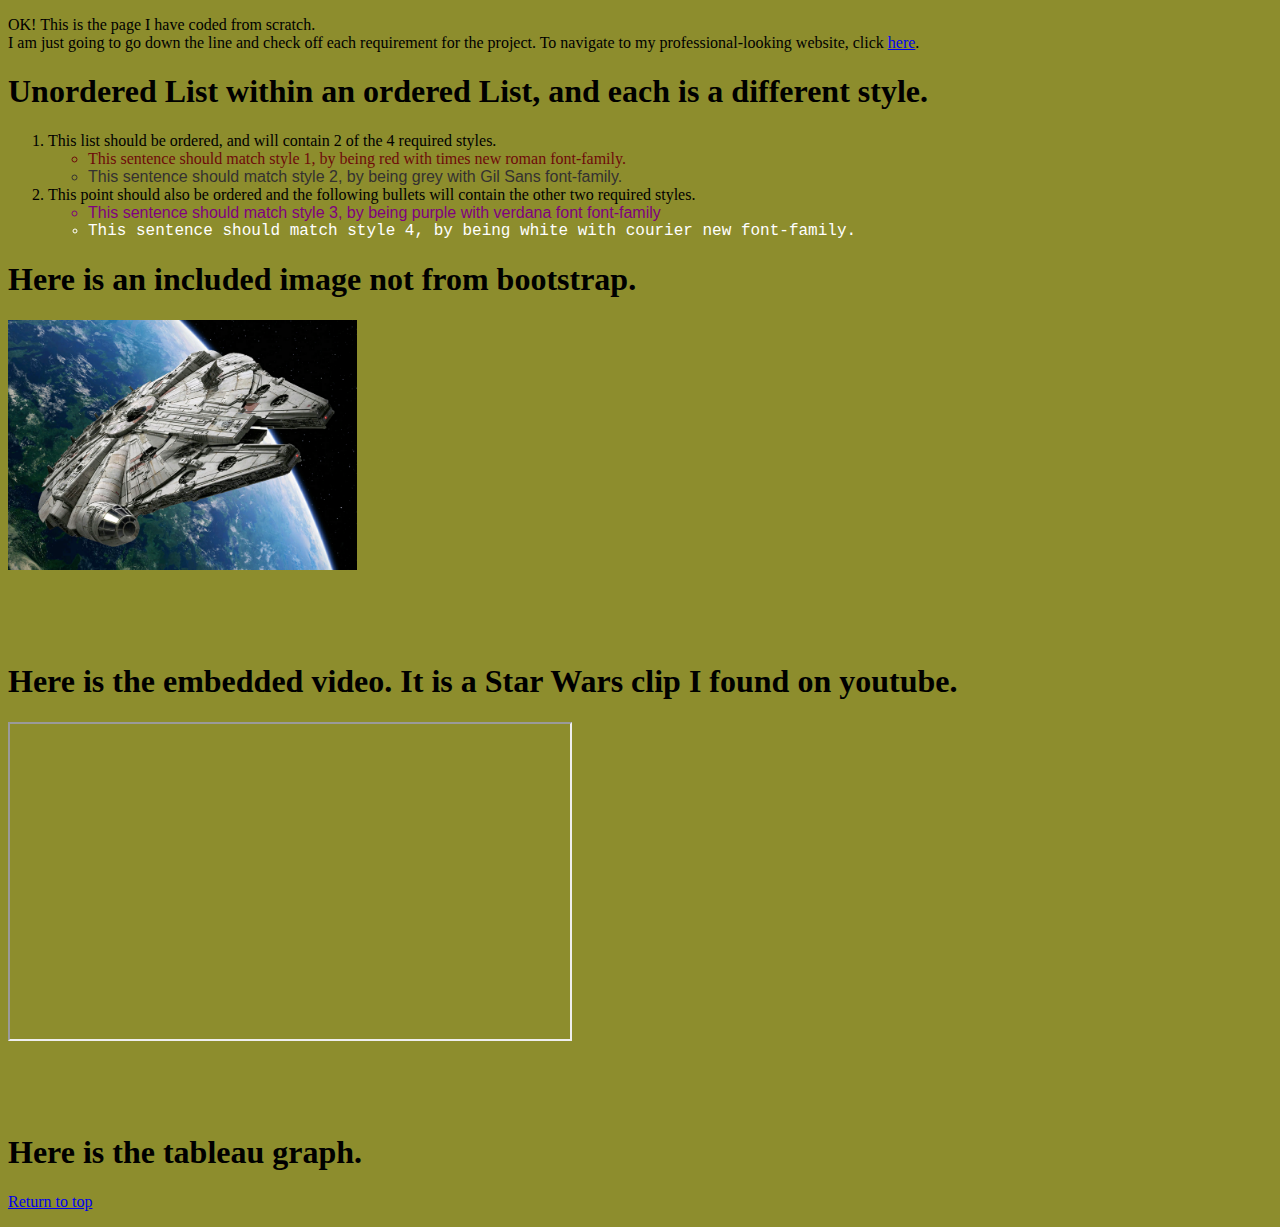
<file: projectpage.html>
<!DOCTYPE html>
<html lang="en">
<head>
    <meta charset="UTF-8">
    <meta http-equiv="X-UA-Compatible" content="IE=edge">
    <meta name="viewport" content="width=device-width, initial-scale=1.0">
    <title>From scratch</title>
    <link rel="stylesheet" href="scratchstyles.css">
</head>
<body>
    <link rel="stylesheet" href="scratchstyles.css">
    <p>OK! This is the page I have coded from scratch. <br> 
    I am just going to go down the line and check off each requirement for the project. To navigate to my professional-looking website, click <a href="index.html" target="_blank">here</a>.</p>
   <!--
An unordered list embedded in an ordered list
this is the code for an unordered list in an embedded list-->
<h1>Unordered List within an ordered List, and each is a different style.</h1>
    <ol>
        <li>This list should be ordered, and will contain 2 of the 4 required styles.
            <ul>
                <li class="style1">This sentence should match style 1, by being red with times new roman font-family.</li>
                <li class="style2">This sentence should match style 2, by being grey with Gil Sans font-family.</li>
            </ul>
        </li>
        <li>This point should also be ordered and the following bullets will contain the other two required styles.
            <ul>
                <li class="style3">This sentence should match style 3, by being purple with verdana font font-family</li>
                <li class="style4">This sentence should match style 4, by being white with courier new font-family.</li>
            </ul>
        </li>
    </ol>
    <div class="style5">The title sentences should not move,<br>
    but this sentence should stay<br> fixed on your screen.</div>

<!--image-->
<div class="style6"><h1>Here is an included image not from bootstrap.</h1></div>
<img src="assets/images/5ad4e8c370e68e282f66ed87_falcon.png" alt="millenium falcon" height="250">
<p>&nbsp;</p>
<p>&nbsp;</p>

<!--embedvideo-->
<h1 class="style6">Here is the embedded video. It is a Star Wars clip I found on youtube.</h1>
<iframe width="560" height="315" src="https://www.youtube.com/embed/f2pdxWNvlWc" 
title="YouTube video player" allow="accelerometer; autoplay; clipboard-write; encrypted-media; gyroscope; picture-in-picture; web-share" 
allowfullscreen></iframe>
<p>&nbsp;</p>
<p>&nbsp;</p>

<!--tableau-->
<h1>Here is the tableau graph.</h1>
<div class='tableauPlaceholder' id='viz1681858535527' style='position: relative'><noscript><a href='#'><img alt='The Cost of a Dozen Roses | #B2VB, 2023, Week 4 ' src='https:&#47;&#47;public.tableau.com&#47;static&#47;images&#47;Th&#47;TheCostofaDozenRosesB2VB2023Week4&#47;TheCostofaDozenRosesB2VB2023Week4&#47;1_rss.png' style='border: none' /></a></noscript><object class='tableauViz'  style='display:none;'><param name='host_url' value='https%3A%2F%2Fpublic.tableau.com%2F' /> <param name='embed_code_version' value='3' /> <param name='site_root' value='' /><param name='name' value='TheCostofaDozenRosesB2VB2023Week4&#47;TheCostofaDozenRosesB2VB2023Week4' /><param name='tabs' value='no' /><param name='toolbar' value='yes' /><param name='static_image' value='https:&#47;&#47;public.tableau.com&#47;static&#47;images&#47;Th&#47;TheCostofaDozenRosesB2VB2023Week4&#47;TheCostofaDozenRosesB2VB2023Week4&#47;1.png' /> <param name='animate_transition' value='yes' /><param name='display_static_image' value='yes' /><param name='display_spinner' value='yes' /><param name='display_overlay' value='yes' /><param name='display_count' value='yes' /><param name='language' value='en-US' /></object></div>                <script type='text/javascript'>                    var divElement = document.getElementById('viz1681858535527');                    var vizElement = divElement.getElementsByTagName('object')[0];                    vizElement.style.width='1400px';vizElement.style.height='827px';                    var scriptElement = document.createElement('script');                    scriptElement.src = 'https://public.tableau.com/javascripts/api/viz_v1.js';                    vizElement.parentNode.insertBefore(scriptElement, vizElement);                </script>
<!--here is the on page anchor-->
<p><a href="#TOP">Return to top</a></p>
</body>
</html>
</file>
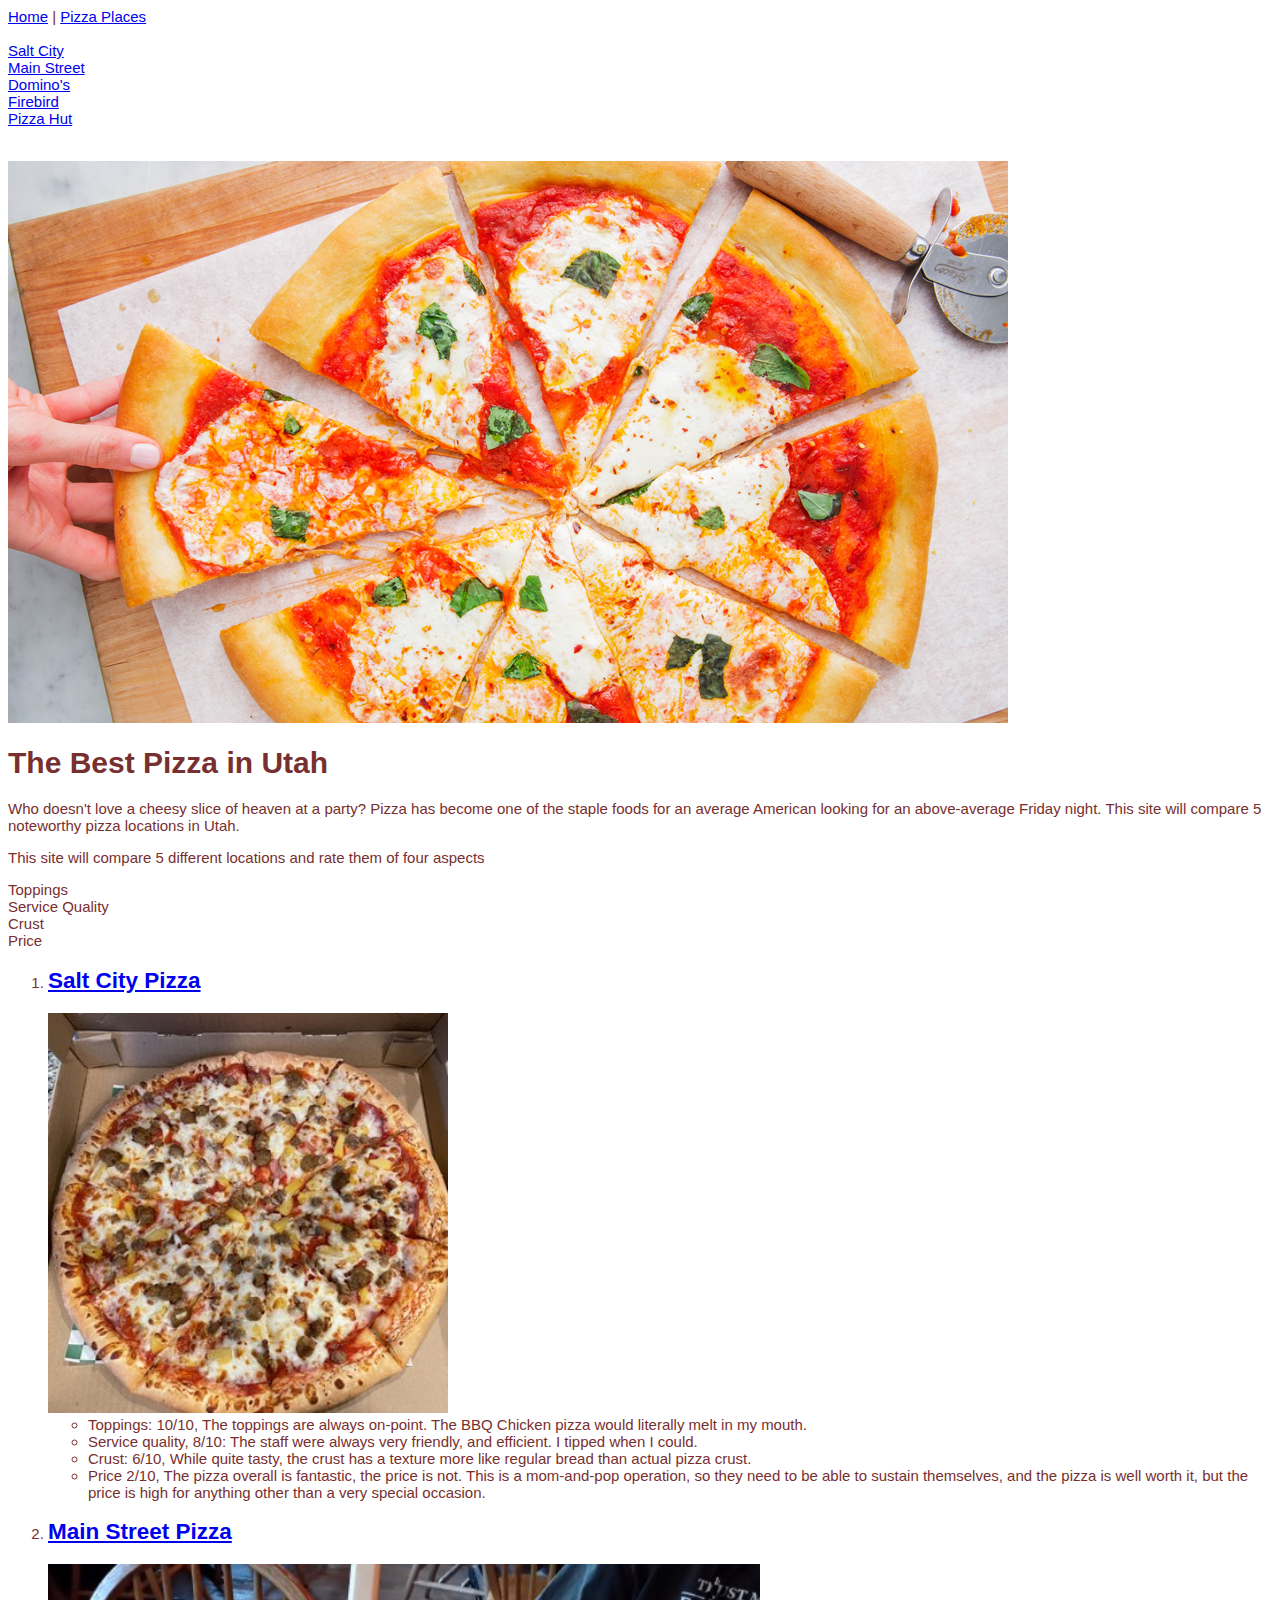
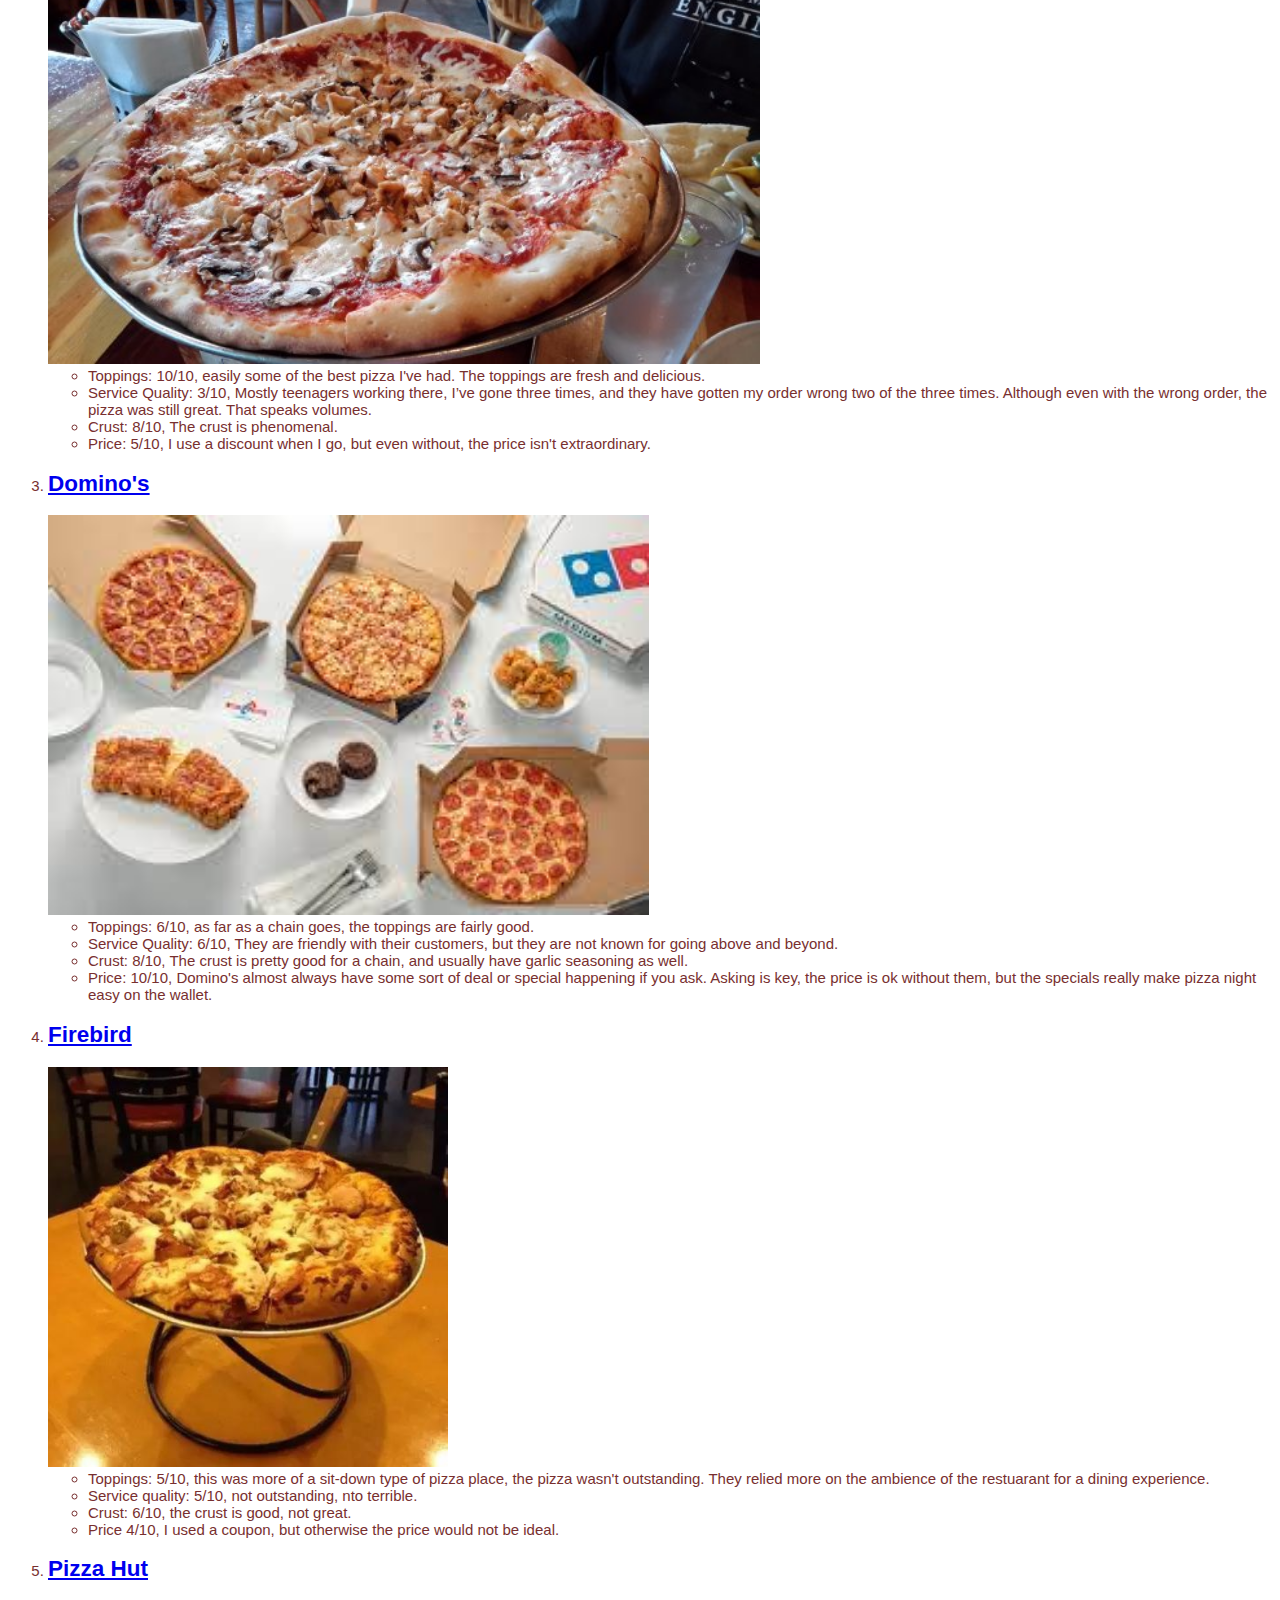
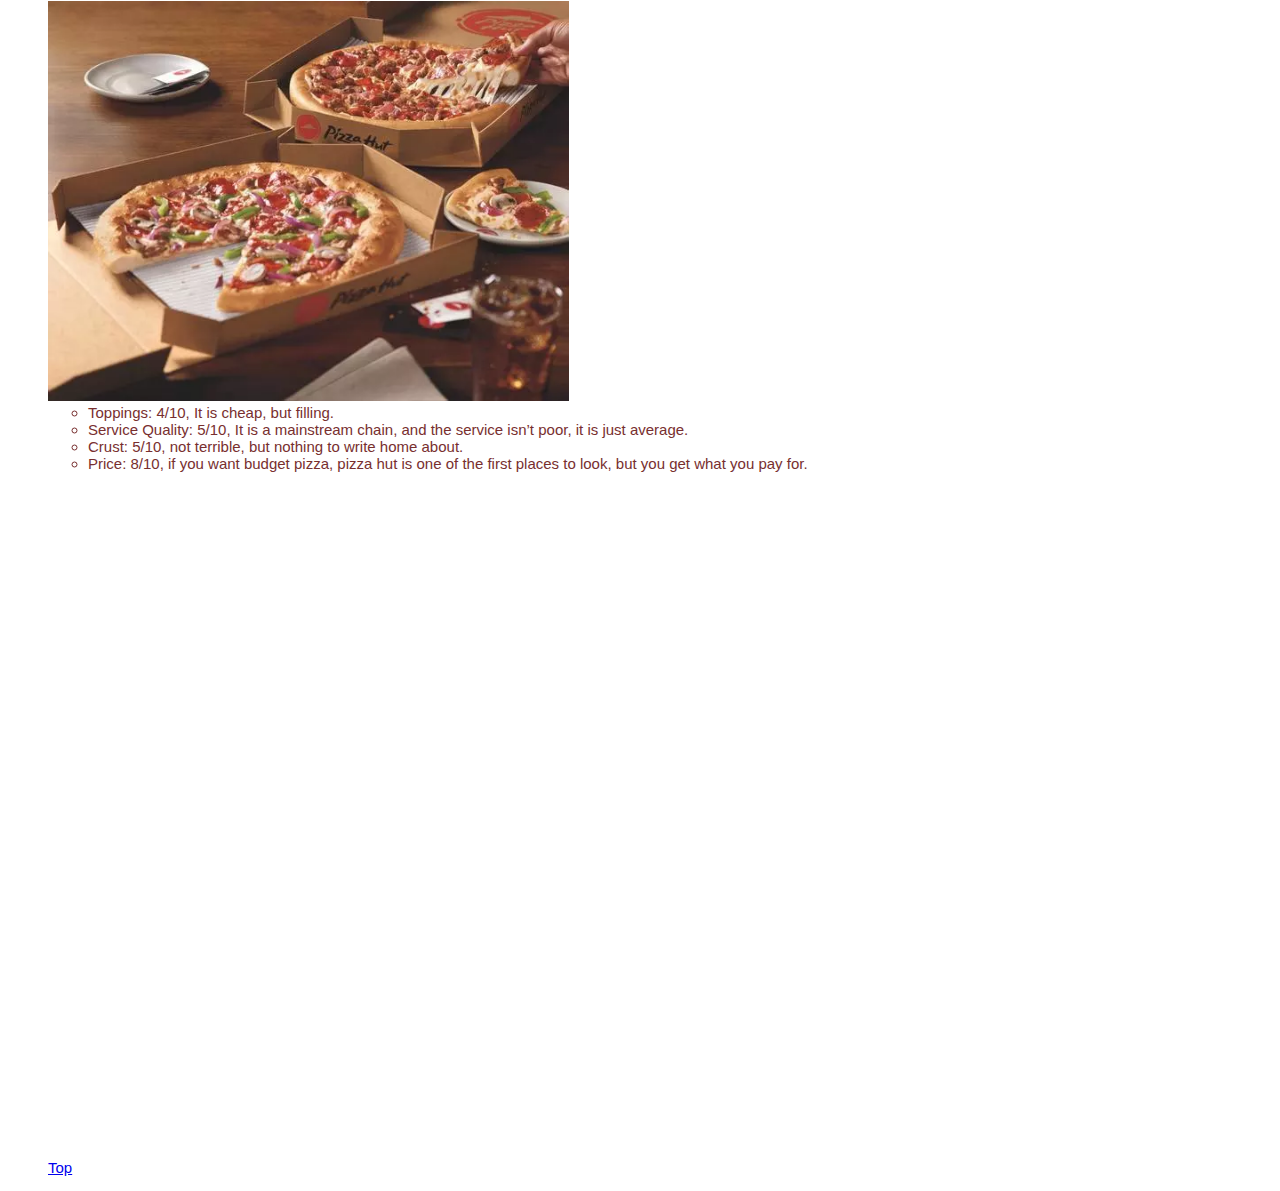
<file: assets/images/Pizza places.html>
<!DOCTYPE html>
<html lang="en">
<head>
    <meta charset="UTF-8">
    <meta http-equiv="X-UA-Compatible" content="IE=edge">
    <meta name="viewport" content="width=device-width, initial-scale=1.0">
    <title id="TOP">Best Pizza in Utah</title>
</head>
    <style>
        body {font-family: Arial, Helvetica, sans-serif;
        font-size: 15px;
        color: rgb(120, 47, 47);
        }
    </style>
<body>
    <a href="index.html">Home</a> |
    <a href="#">Pizza Places</a> <br><br>
    <a href="#SC">Salt City</a><br>
    <a href="#MS">Main Street</a><br>
    <a href="#DOM">Domino's</a><br>
    <a href="#FB">Firebird</a><br>
    <a href="#PH">Pizza Hut</a><br>

    <br><br>
    <img src="delish-homemade-pizza-horizontal-1542312378.png" alt="Pizza">
    <h1>The Best Pizza in Utah</h1>
        <p>Who doesn't love a cheesy slice of heaven at a party? Pizza has become one of the staple foods for an average American looking for an above-average Friday night. This site will compare 5 noteworthy pizza locations in Utah.</p>
        <p>This site will compare 5 different locations and rate them of four aspects</p>
        Toppings <br>
        Service Quality <br>
        Crust <br>
        Price <br>
        <ol>
            <li>
                <h2 id="SC"><a href="https://www.saltcitypizza.com/" target="_blank">Salt City Pizza</a></h2>
                <img src="saltcity.jpg" height="400" alt="Salt City Pizza">
                <ul>
                    <li>Toppings: 10/10, The toppings are always on-point. The BBQ Chicken pizza would literally melt in my mouth.</li>
                    <li>Service quality, 8/10: The staff were always very friendly, and efficient. I tipped when I could.</li>
                    <li>Crust: 6/10, While quite tasty, the crust has a texture more like regular bread than actual pizza crust.</li>
                    <li>Price 2/10, The pizza overall is fantastic, the price is not. This is a mom-and-pop operation, so they need to be able to sustain themselves, and the pizza is well worth it, but the price is high for anything other than a very special occasion.</li>
                </ul>
            </li>
            <li>
                <h2 id="MS"><a href="https://www.mainstpizza.com/" target="_blank">Main Street Pizza</a></h2>
                <img src="mainstreet.jpg" height="400" alt="Main Street Pizza">
                <ul>
                    <li>Toppings: 10/10, easily some of the best pizza I've had. The toppings are fresh and delicious.</li>
                    <li>Service Quality: 3/10, Mostly teenagers working there, I’ve gone three times, and they have gotten my order wrong two of the three times. Although even with the wrong order, the pizza was still great. That speaks volumes.</li>
                    <li>Crust: 8/10, The crust is phenomenal.</li>
                    <li>Price: 5/10, I use a discount when I go, but even without, the price isn't extraordinary.</li>
                </ul>
            </li>
            <li>
                <h2 id="DOM"><a href="https://www.dominos.com/en/" target="_blank">Domino's</a></h2>
                <img src="Domino.jpg" height="400" alt="Domino's Pizza">
                <ul>
                    <li>Toppings: 6/10, as far as a chain goes, the toppings are fairly good.</li>
                    <li>Service Quality: 6/10, They are friendly with their customers, but they are not known for going above and beyond.</li>
                    <li>Crust: 8/10, The crust is pretty good for a chain, and usually have garlic seasoning as well.</li>
                    <li>Price: 10/10, Domino's almost always have some sort of deal or special happening if you ask. Asking is key, the price is ok without them, but the specials really make pizza night easy on the wallet.</li>
                </ul>
            </li>
            <li>
                <h2 id="FB"><a href="https://www.firebirdpizza.com/" target="_blank">Firebird</a></h2>
                <img src="Firebird.jpg" height="400" alt="Firebird Pizza">
                <ul>
                    <li>Toppings: 5/10, this was more of a sit-down type of pizza place, the pizza wasn't outstanding. They relied more on the ambience of the restuarant for a dining experience.</li>
                    <li>Service quality: 5/10, not outstanding, nto terrible.</li>
                    <li>Crust: 6/10, the crust is good, not great.</li>
                    <li>Price 4/10, I used a coupon, but otherwise the price would not be ideal.</li>
                </ul>
            </li>
            <li>
                <h2 id="PH"><a href="https://www.pizzahut.com/" target="_blank">Pizza Hut</a></h2>
                <img src="pizzahut.webp" height="400" alt="Pizza Hut">
                <ul>
                    <li>Toppings: 4/10, It is cheap, but filling.</li>
                    <li>Service Quality: 5/10, It is a mainstream chain, and the service isn’t poor, it is just average.</li>
                    <li>Crust: 5/10, not terrible, but nothing to write home about.</li>
                    <li>Price: 8/10, if you want budget pizza, pizza hut is one of the first places to look, but you get what you pay for.</li>
                </ul>
                <p>&nbsp;</p>
                <p>&nbsp;</p>
                <p>&nbsp;</p>
                <p>&nbsp;</p>
                <p>&nbsp;</p>
                <p>&nbsp;</p>
                <p>&nbsp;</p>
                <p>&nbsp;</p>
                <p>&nbsp;</p>
                <p>&nbsp;</p>
                <p>&nbsp;</p>
                <p>&nbsp;</p>
                <p>&nbsp;</p>
                <p>&nbsp;</p>
                <p>&nbsp;</p>
                <p>&nbsp;</p>
                <p>&nbsp;</p>
                <p>&nbsp;</p>
                <p>&nbsp;</p>
                <p>&nbsp;</p>
                <p>&nbsp;</p>
                <a href="#TOP">Top</a>
            </li> 
        </ol>
</body>
</html>
</file>
<file: scratchstyles.css>
/*this is the background color */
body{
    background-color: rgb(141, 141, 45);
}

/*
This stylesheet should include:
At least four style definitions (it is possible you will have many more than four styles)
Styles that specify font color
Styles that specify font family*/
.style1 {
  color: rgb(109, 10, 10);
  font-family: "Times New Roman", Times, serif;
  position: static;
}

/* Style 2: grey with Papyrus font */
.style2 {
    color: rgb(52, 49, 49);
    font-family:'Gill Sans', 'Gill Sans MT', Calibri, 'Trebuchet MS', sans-serif;
    position: static;
  }
  
  /* Style 3: purple with Verdana font */
  .style3 {
    color: purple;
    font-family: "Verdana", sans-serif;
    position: static;
  }
  
  /* Style 4: white with Calibri font */
  .style4 {
    color: white;
    font-family:'Courier New', Courier, monospace;
    position: static;
  }
  /*style 5: just tp prove i can position divs*/
  .style5 {
    position: fixed;
    margin-left: 1450px;
  }
  /*style6: to position a div*/
  .stlye6{
    position: static
  }
/*
At least three divs that are positioned and styled using your styles
 /*
</file>
